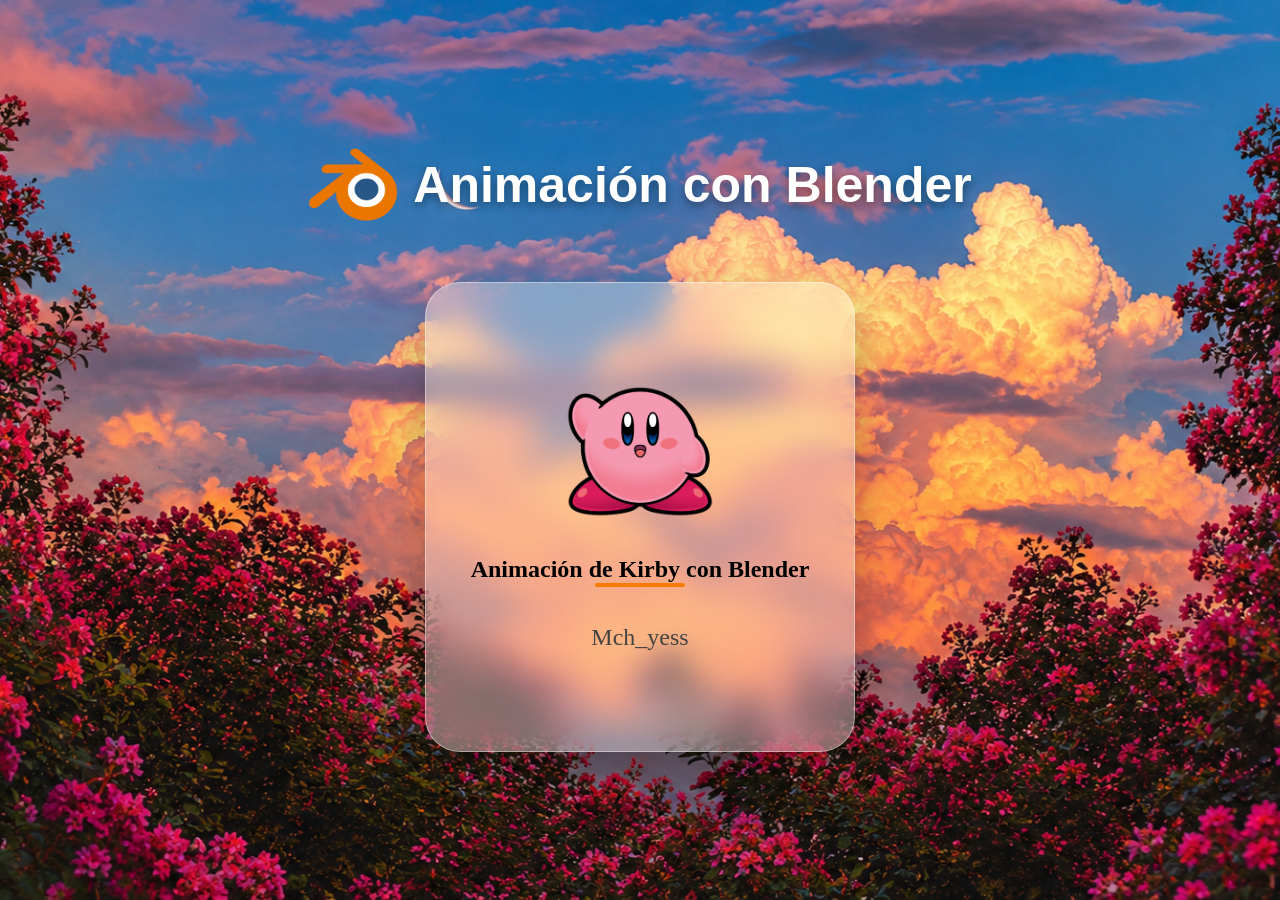
<file: Blender_visual/index.html>
<!DOCTYPE html>
<html lang="es">

<head>
    <meta charset="UTF-8">
    <meta name="viewport" content="width=device-width, initial-scale=1.0">
    <title>Blender</title>

    <!-- Fuente -->
    <link href="https://fonts.googleapis.com/css2?family=Poppins:wght@600;700&display=swap" rel="stylesheet">

    <!-- CSS -->
    <link rel="stylesheet" href="CSS/estilo.css">

    <!-- Iconos -->
    <link rel="stylesheet" href="https://cdnjs.cloudflare.com/ajax/libs/font-awesome/6.6.0/css/all.min.css">
</head>

<body>

    <section class="hero">

        <!-- Logo -->
        <div class="logo">
            <img src="img/blender.webp" alt="Blender">
            <h1>Animación con Blender</h1>
        </div>

        <div class="contenedor">

            <a href="modelos.html" class="card-link">

                <div class="card">

                    <!-- Imagen de Kirby -->
                    <img src="img/Kirby_Nintendo.png" alt="Kirby" class="kirby-img">

                    <h2>Animación de Kirby con Blender</h2>

                    <div class="linea"></div>

                    <p>Mch_yess</p>

                </div>

            </a>

        </div>

    </section>

</body>

</html>
</file>
<file: Blender_visual/CSS/estilo.css>
*{
    margin:0;
    padding:0;
    box-sizing:border-box;
}
body{
    background:url("../img/fondo.png");
    background-size:cover;
    background-position:center;
    background-repeat:no-repeat;

}

/* oscurece un poco el fondo */
body::before{
    content:"";
    position:fixed;
    top:0;
    left:0;

    width:100%;
    height:100%;

    background: url("../img/fondo.png") center center/cover no-repeat;

    z-index:-1;

    animation: zoomFondo 8s ease-in-out infinite alternate;
}

/* animación */
@keyframes zoomFondo{
    0%{
        transform: scale(1);
    }
    100%{
        transform: scale(1.08);
    }
}

.hero{

    width:100%;
    height:100vh;

    display:flex;
    flex-direction:column;
    justify-content:center;
    align-items:center;

}

.logo{
    display:flex;
    align-items:center;
    justify-content:center;
    gap:15px;
    margin-bottom:60px;
}

.logo img{
    width:90px;
    height:auto;

}
.logo h1{
    font-size:50px;
    font-family:'Outfit', sans-serif;
    color:white;
    font-weight:700;
    margin:0;
    line-height:1;
    text-shadow:0 4px 10px rgba(0,0,0,.4);
}

/* CONTENEDOR */

.contenedor{

    display:flex;
    gap:70px;
    justify-content:center;
    align-items:center;
    flex-wrap:wrap;

}

/* TARJETAS */

.card{

    width:430px;
    height:470px;

    background:rgba(255,255,255,.35);

    backdrop-filter:blur(15px);

    border:1px solid rgba(255,255,255,.4);

    border-radius:35px;

    display:flex;
    flex-direction:column;
    justify-content:center;
    align-items:center;

    text-align:center;

    transition:.4s;

    box-shadow:0 20px 40px rgba(0,0,0,.25);

}

.card:hover{

    transform:translateY(-10px);

    background:rgba(255,255,255,.45);

}
/* IMAGEN DE KIRBY */
.kirby-img{

    width:150px;
    height:150px;

    object-fit:contain;

    display:block;

    margin:0 auto 30px;

    transition:transform .4s ease;
}
.card:hover .kirby-img{

    transform:scale(1.1);

}
/* LINEA */

.linea{

    width:90px;
    height:4px;

    background:#f57c00;

    border-radius:10px;

    margin-bottom:30px;

}

/* TEXTO */

.card p{

    width:75%;

    font-size:24px;

    line-height:40px;

    color:#444;

}
/* QUITAR ESTILO AZUL DEL LINK */
.card-link{
    text-decoration: none;   /* quita subrayado */
    color: inherit;          /* hereda colores de la card */
    display: block;          /* hace que toda la tarjeta sea clicable */
}

/* QUITAR FOCO AZUL AL HACER CLICK */
.card-link:focus,
.card-link:active{
    outline: none;
}

/* OPCIONAL: evita cambios raros en hover del link */
.card-link:hover{
    color: inherit;
}
</file>
